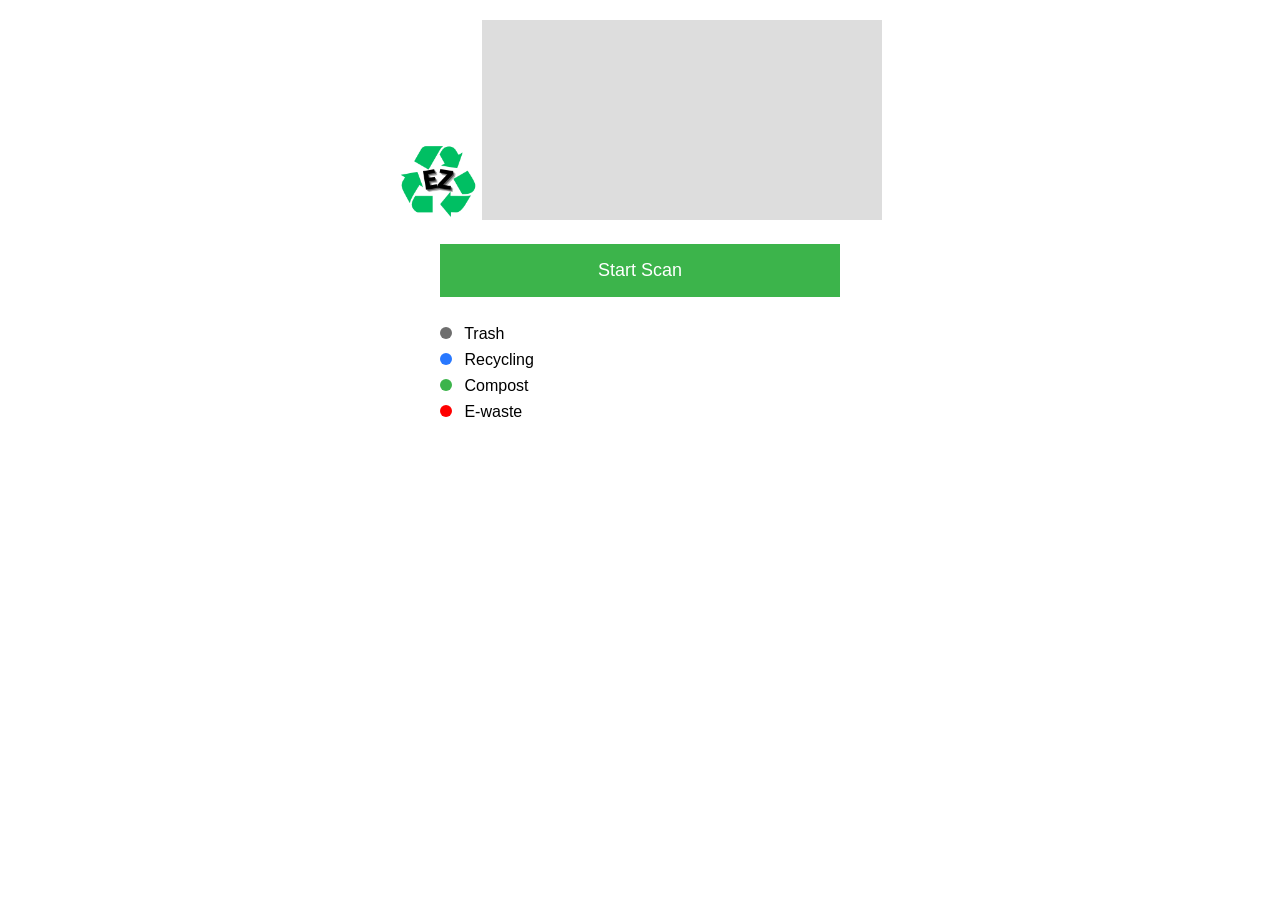
<file: index.html>
<!DOCTYPE html>
<html>
<head>
  <title>TrashEZ</title>
  <link rel="manifest" href="manifest.json">

  <style>

    body {
      font-family: sans-serif;
      background: white;
      margin: 0;
      padding: 20px;
      text-align: center;
    }

    .logo {
      width: 80px;
      margin-bottom: 20px;
    }

    #camera {
      width: 100%;
      max-width: 400px;
      background: #ddd;
      margin-bottom: 20px;
    }

    .scan-btn {
      width: 100%;
      max-width: 400px;
      background: #3CB44B;
      color: white;
      border: none;
      padding: 16px;
      font-size: 18px;
      margin-bottom: 20px;
    }

    .legend {
      text-align: left;
      max-width: 400px;
      margin: 0 auto;
    }

    .legend p {
      font-size: 16px;
      margin: 8px 0;
    }

    .dot {
      display: inline-block;
      width: 12px;
      height: 12px;
      border-radius: 50%;
      margin-right: 8px;
    }

    #popup {
      display: none;
      position: fixed;
      top: 0;
      left: 0;
      width: 100%;
      height: 100%;
      color: white;
      font-size: 20px;
      text-align: center;
      padding: 40px;
      box-sizing: border-box;
    }

    #popup a {
      color: white;
    }

  </style>
</head>
<body>

  <img src="logo.png" class="logo">

  <video id="camera" autoplay playsinline></video>

  <br>

  <button class="scan-btn" onclick="doScan()">Start Scan</button>

  <div class="legend">
    <p><span class="dot" style="background: #6E6E6E"></span> Trash</p>
    <p><span class="dot" style="background: #2878FF"></span> Recycling</p>
    <p><span class="dot" style="background: #3CB44B"></span> Compost</p>
    <p><span class="dot" style="background: red"></span> E-waste</p>
  </div>

  <div id="popup"></div>

  <script>

    var camera = document.getElementById("camera");
    var popup = document.getElementById("popup");

    async function startCamera() {
      var stream = await navigator.mediaDevices.getUserMedia({ video: { facingMode: "environment" } });
      camera.srcObject = stream;
      await new Promise(function(resolve) {
        camera.addEventListener("loadedmetadata", resolve, { once: true });
      });
    }

    async function doScan() {

      await startCamera();

      var canvas = document.createElement("canvas");
      canvas.width = 1024;
      canvas.height = 1024;
      canvas.getContext("2d").drawImage(camera, 0, 0, 1024, 1024);

      var imageData = canvas.toDataURL("image/jpeg", 0.8);
      var base64 = imageData.split(",")[1];

      var response = await fetch("https://web-production-6ff8d.up.railway.app/classify", {
        method: "POST",
        headers: { "Content-Type": "application/json" },
        body: JSON.stringify({ image: base64 })
      });

      var result = await response.json();
      var bin = result.bin;
      var item = result.item;
      var reason = result.reason;

      if (bin === "trash") {
        new Audio("Trash.mp3").play();
        popup.style.background = "#6E6E6E";
        popup.innerHTML = item + " goes in TRASH. " + reason;
        popup.style.display = "block";
        setTimeout(function() { popup.style.display = "none"; }, 7000);
      }

      else if (bin === "recycling") {
        new Audio("Recycling.mp3").play();
        popup.style.background = "#2878FF";
        popup.innerHTML = item + " goes in RECYCLING. " + reason;
        popup.style.display = "block";
        setTimeout(function() { popup.style.display = "none"; }, 7000);
      }

      else if (bin === "compost") {
        new Audio("Compost.mp3").play();
        popup.style.background = "#3CB44B";
        popup.innerHTML = item + " goes in COMPOST. " + reason;
        popup.style.display = "block";
        setTimeout(function() { popup.style.display = "none"; }, 7000);
      }

      else if (bin === "E-waste") {
        new Audio("E-waste.mp3").play();
        popup.style.background = "red";
        popup.innerHTML = item + " is E-WASTE. " + reason + "<br><br><a href='https://maps.app.goo.gl/zpndSFG22kZaLhHw6' target='_blank'>Find a drop-off location</a>";
        popup.style.display = "block";
        setTimeout(function() { popup.style.display = "none"; }, 15000);
      }

      else {
        new Audio("unidentified.mp3").play();
        popup.style.background = "#333";
        popup.innerHTML = "Could not identify, please try again!";
        popup.style.display = "block";
        setTimeout(function() { popup.style.display = "none"; }, 7000);
      }
    }

  </script>

</body>
</html>
</file>
